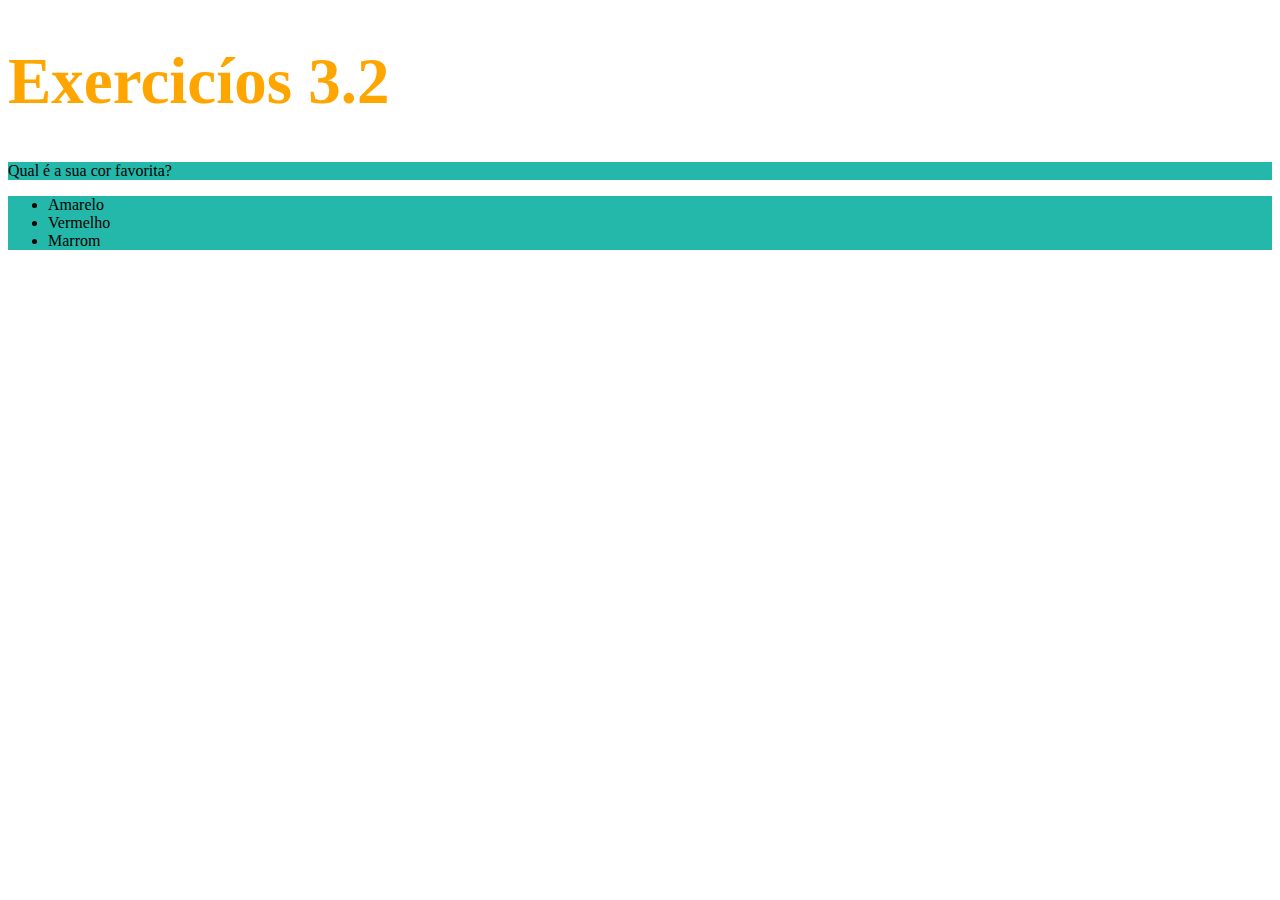
<file: modulo/01-fundamentos/03-bloc-intro-HTML-CSS/3.2/index.html>
<!DOCTYPE html>
<html lang="pt-br">
<head>
    <meta charset="UTF-8">
    <meta http-equiv="X-UA-Compatible" content="IE=edge">
    <meta name="viewport" content="width=device-width, initial-scale=1.0">
    <title>HTML/CSS</title>
    <style>
        #h11 {
            font-size: 65px;}
        #h11 {
            color: #ffa500;}
        ul {
            background-color: turquoise;
        }
        .together {background-color: rgb(35, 184, 169);}

    </style>
</head>
<body>
    <h1 id="h11">Exercicíos 3.2</h1>
    <p class="together">Qual é a sua cor favorita?</p>
    <ul class="together">
        <li>Amarelo</li>
        <li>Vermelho</li>
        <li>Marrom</li>
    </ul>
    
    
</body>
</html>
</file>
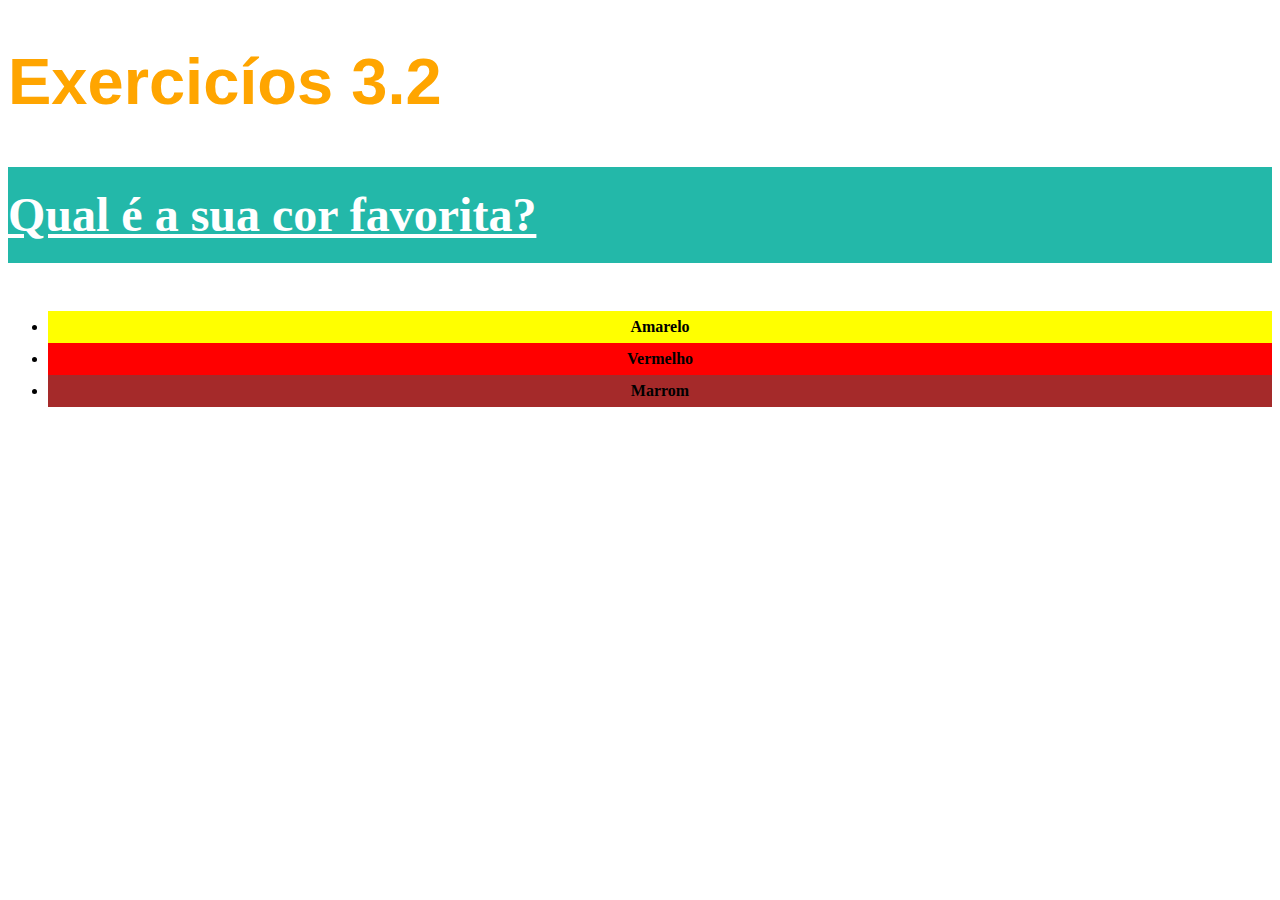
<file: modulo/01-fundamentos/03-bloc-intro-HTML-CSS/3.2/index2.html>
<!DOCTYPE html>
<html lang="pt-br">
<head>
    <meta charset="UTF-8">
    <meta http-equiv="X-UA-Compatible" content="IE=edge">
    <meta name="viewport" content="width=device-width, initial-scale=1.0">
    <title>HTML/CSS</title>
    <style>
        h1 {
            font-size: 65px;
            color: #ffa500;
            font-family: sans-serif;
        }
        p {
            font-weight: 600;
            font-size: 48px;
            background-color: rgb(35, 184, 169);
            line-height: 2;
            text-decoration: underline white;
            color: white;
        }
        body {
            font-size: 16px;
        }
        ul {
            font-style: Courier New;  
            text-align: center;    
            line-height: 2;      
        }
        .brown-list {
            background-color: yellow; 
            font-weight: 700;
        }
        .red-list {
            background-color: red;
            font-weight: 700;
        }
        .yellow-list {
            background-color: brown;
            font-weight: 700;
        }

    </style>
</head>
<body>
    <h1>Exercicíos 3.2</h1>
    <p>Qual é a sua cor favorita?</p>
    <ul>
        <li class="brown-list">Amarelo</li>
        <li class="red-list">Vermelho</li>
        <li class="yellow-list">Marrom</li>
    </ul>
    
    
</body>
</html>
</file>
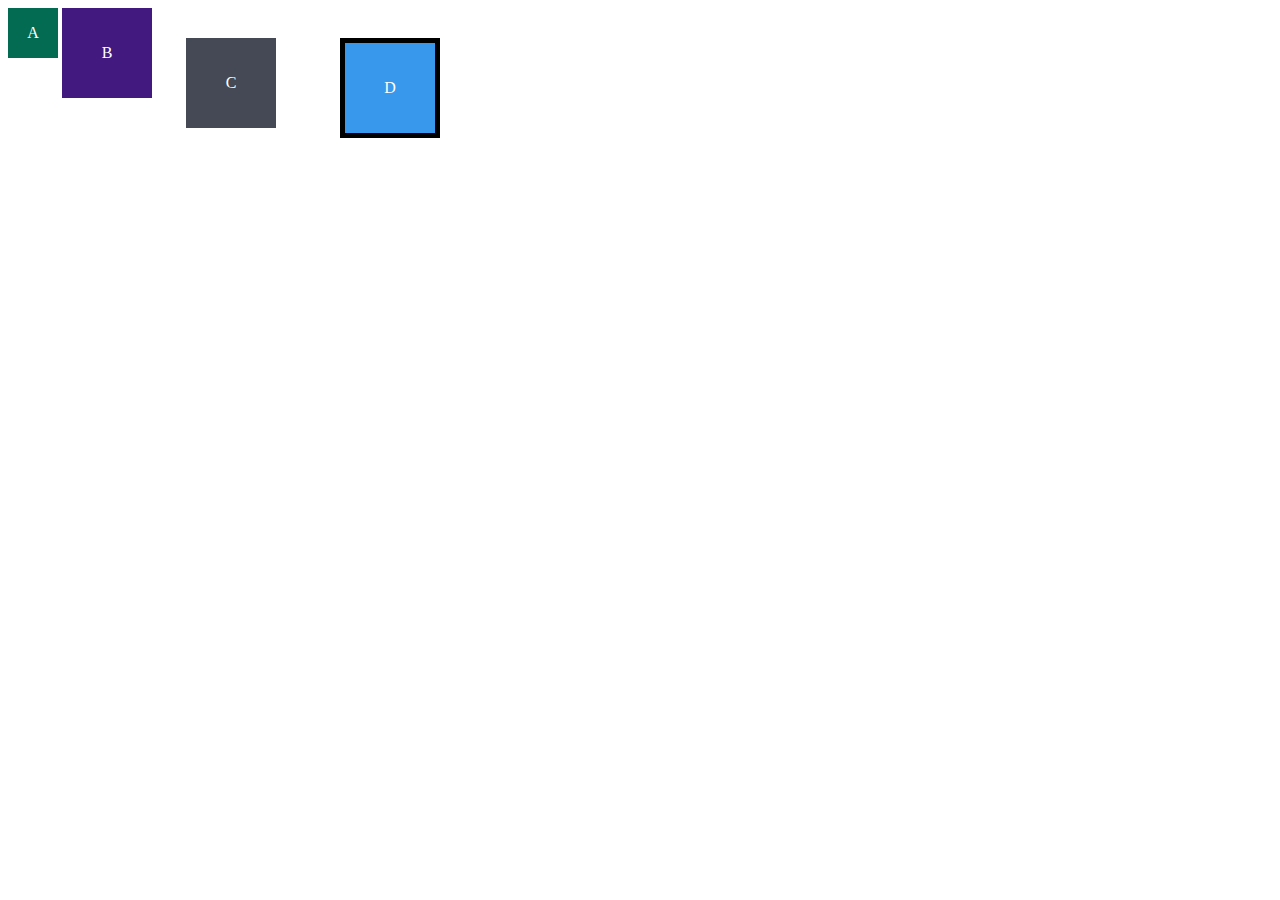
<file: modulo/01-fundamentos/03-bloc-intro-HTML-CSS/3.3/index1.html>
<!DOCTYPE html>
<html lang="en">
<head>
  <meta charset="UTF-8">
  <meta name="viewport" content="width=device-width, initial-scale=1.0">
  <title>Exercício de Fixação: box model</title>
  <link rel="stylesheet" href="style1.css">
</head>
<body>
  <div class="caixa width-and-height" style="background: #036b52">A</div>
  <div class="caixa width-and-height padding" style="background: #41197f;">B</div>
  <div class="caixa width-and-height padding margin" style="background: #444955">C</div>
  <div class="caixa width-and-height padding margin border" style="background: #3898EC">D</div>
</body>
</html>
</file>
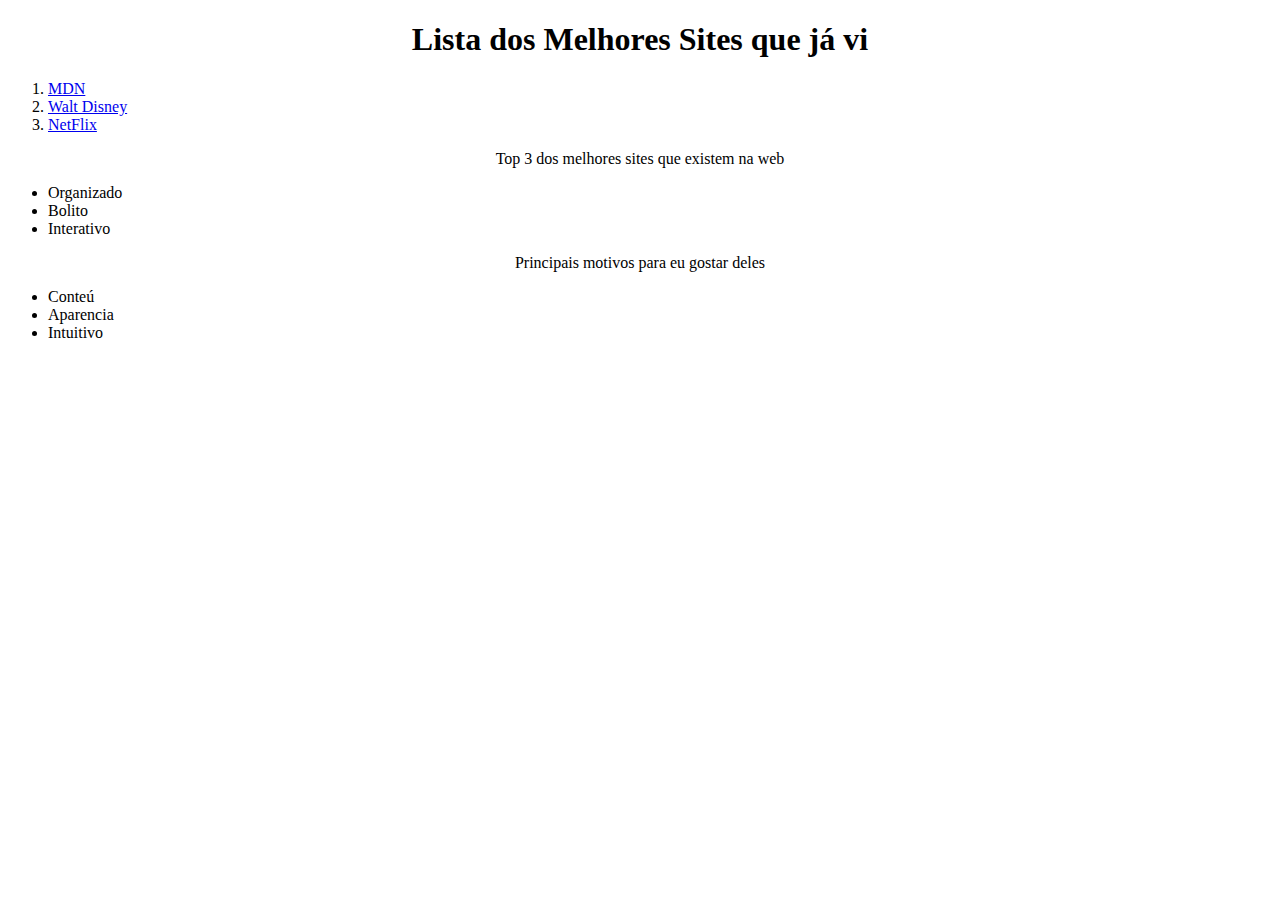
<file: modulo/01-fundamentos/03-bloc-intro-HTML-CSS/3.3/index3.html>
<!DOCTYPE html>
<html lang="pt-br">
  <head>
    <meta charset="UTF-8">
    <title>Agrupando Seletores</title>
    <link rel="stylesheet" href="style3.css">
  </head>
  <body>
    <h1>Lista dos Melhores Sites que já vi</h1>
    <ol>
        <li> <a href="https://developer.mozilla.org/pt-BR/" target="_blank">MDN</a></li>
        <li> <a href="https://disneyworld.disney.go.com/pt-br/" target="_blank">Walt Disney</a></li>
        <li> <a href="https://www.netflix.com/browse" target="_blank">NetFlix</a></li>
    </ol>
    <p>Top 3 dos melhores sites que existem na web</p>
    <ul>
        <li>Organizado</li>
        <li>Bolito</li>
        <li>Interativo</li>
    </ul>
    <p>Principais motivos para eu gostar deles</p>
    <ul>
        <li>Conteú</li>
        <li>Aparencia</li>
        <li>Intuitivo</li>
    </ul>
  </body>
</html>
</file>
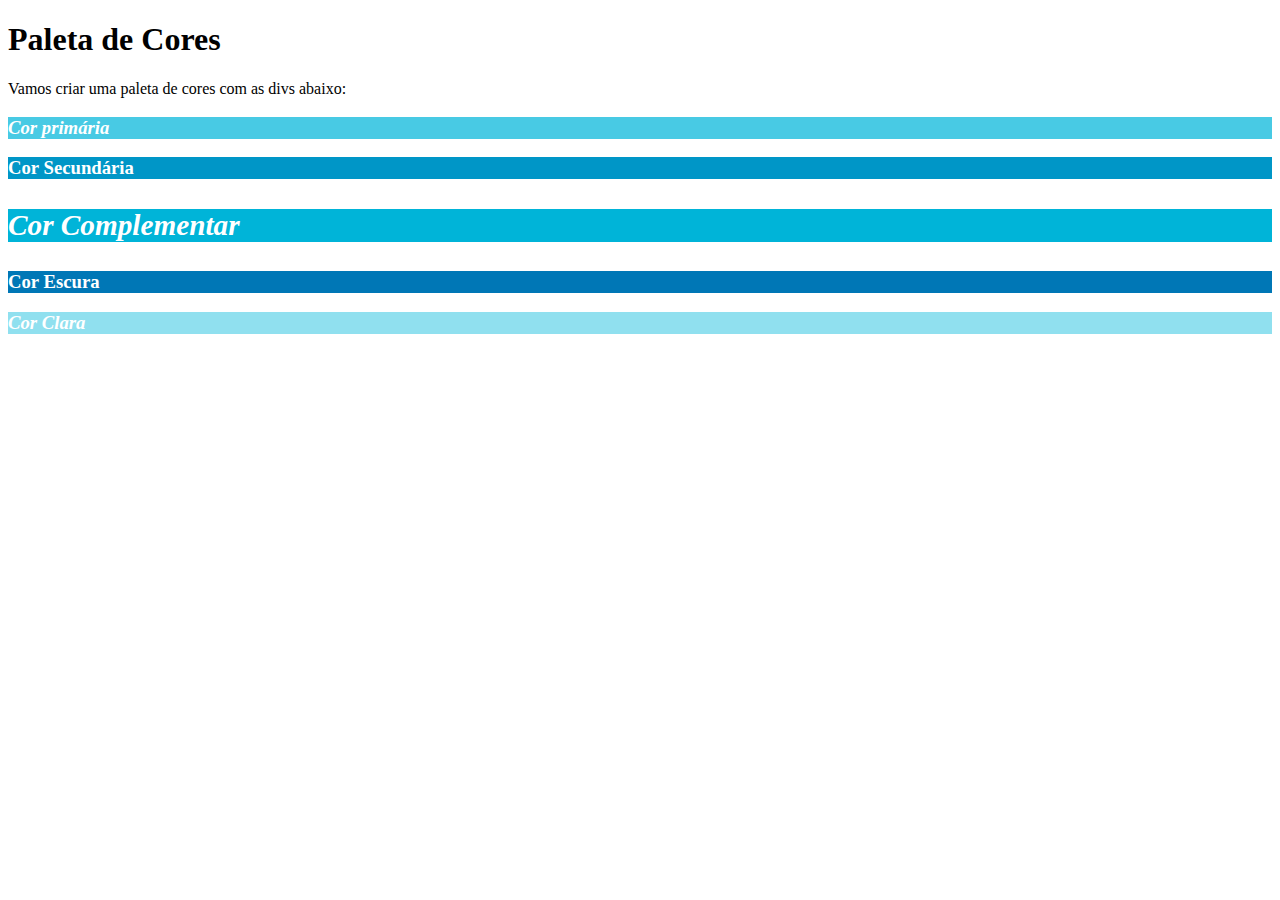
<file: modulo/01-fundamentos/03-bloc-intro-HTML-CSS/3.3/index4.html>
<!DOCTYPE html>
<html lang="pt-br">
<head>
  <meta charset="UTF-8">
  <title>Pseudoclasses</title>
  <link rel="stylesheet" href="style4.css">
</head>
<body>
  <h1>Paleta de Cores</h1>
  <p>Vamos criar uma paleta de cores com as divs abaixo:</p>
  <div>
    <h3>Cor primária</h3>
  </div>
  <div>
    <h3>Cor Secundária</h3>
  </div>
  <div>
    <h3>Cor Complementar</h3>
  </div>
  <div>
    <h3>Cor Escura</h3>
  </div>
  <div>
    <h3>Cor Clara</h3>
  </div>
</body>
</file>
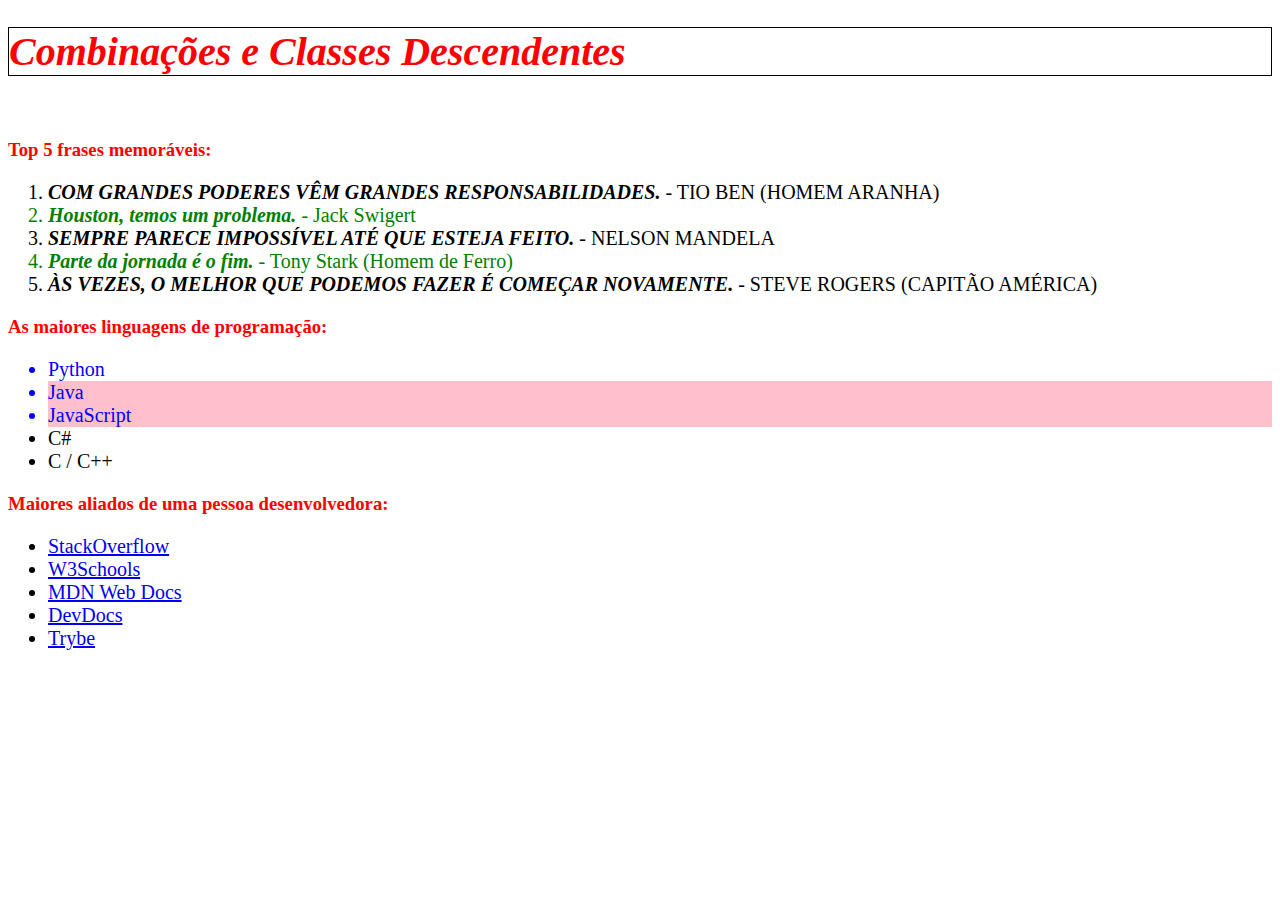
<file: modulo/01-fundamentos/03-bloc-intro-HTML-CSS/3.3/index5.html>
<!DOCTYPE html>
<html lang="pt-br">
  <head>
    <meta charset="UTF-8">
    <link rel="stylesheet" href="style5.css">
    <title>#GoTrybe</title>
  </head>
  <body>
    <h1><em>Combinações e Classes Descendentes</em></h1>
    <br />
    <h3>Top 5 frases memoráveis:</h3>
    <ol class="define-list">
      <li><em class="weight-italic">Com grandes poderes vêm grandes responsabilidades.</em> - Tio Ben (Homem Aranha)</li>
      <li><em class="weight-italic">Houston, temos um problema.</em> - Jack Swigert</li>
      <li><em class="weight-italic">Sempre parece impossível até que esteja feito.</em> - Nelson Mandela</li>
      <li><em class="weight-italic">Parte da jornada é o fim.</em> - Tony Stark (Homem de Ferro)</li>
      <li><em class="weight-italic">Às vezes, o melhor que podemos fazer é começar novamente.</em> - Steve Rogers (Capitão América)</li>
    </ol>
    <h3>As maiores linguagens de programação:</h3>
    <ul class="define-list three-blue">
      <li>Python</li>
      <li class="pink-two">Java</li>
      <li class="pink-two">JavaScript</li>
      <li>C#</li>
      <li>C / C++</li>
    </ul>
    <h3>Maiores aliados de uma pessoa desenvolvedora:</h3>
    <ul class="define-list">
      <li class="stack">
        <a href="https://pt.stackoverflow.com/" target="_blank">StackOverflow</a>
      </li>
      <li class="w3s">
        <a href="https://www.w3schools.com/" target="_blank">W3Schools</a>
      </li>
      <li class="mdn">
        <a href="https://developer.mozilla.org/pt-BR/" target="_blank">MDN Web Docs</a>
      </li>
      <li class="dev">
        <a href="https://devdocs.io/" target="_blank">DevDocs</a>
      </li>
      <li class="try">
        <a href="https://app.betrybe.com/" target="_blank">Trybe</a>
      </li>
    </ul>
  </body>
</html>
</file>
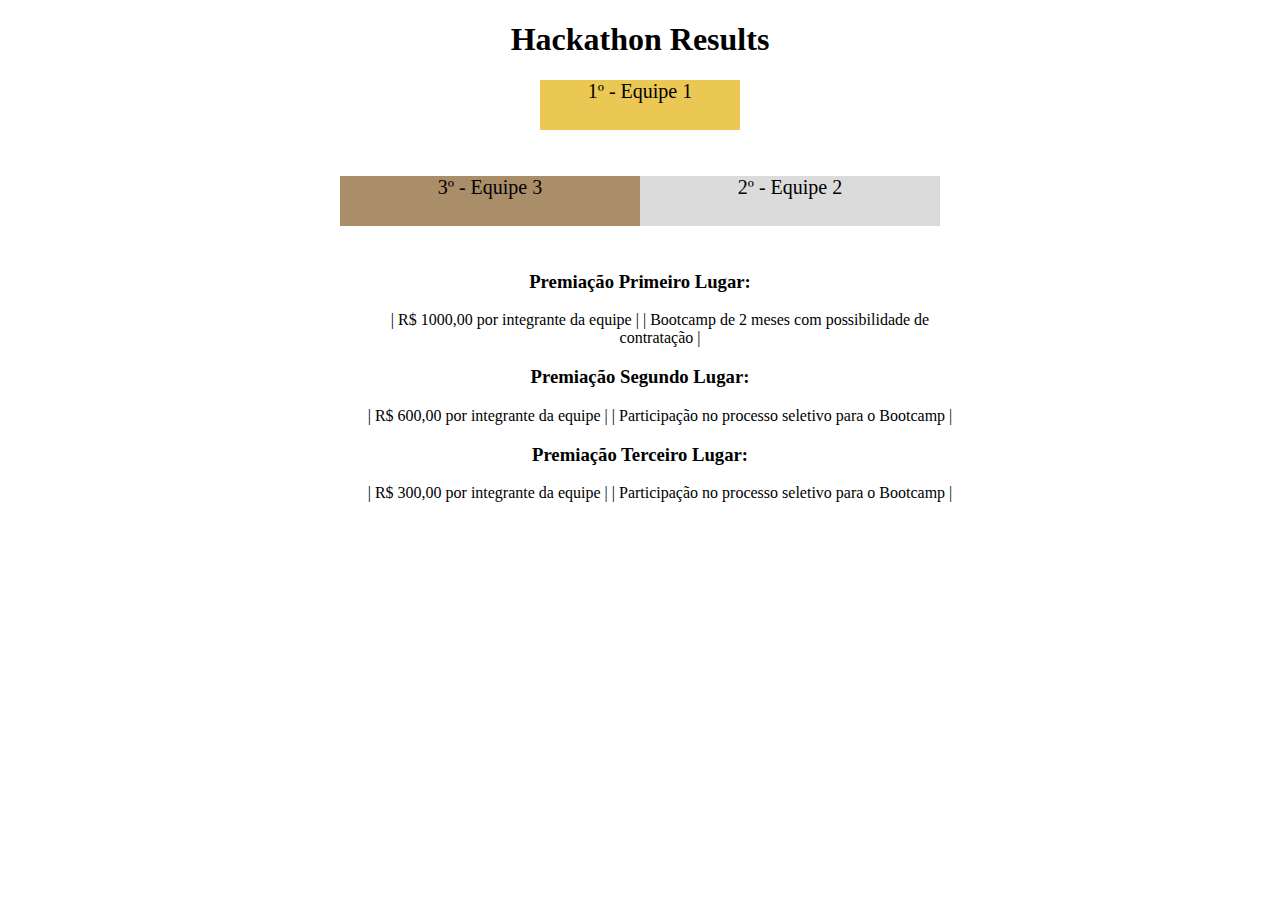
<file: modulo/01-fundamentos/03-bloc-intro-HTML-CSS/3.4/index1.html>
<!DOCTYPE html>
<html lang="pt">
  <head>
    <meta charset="UTF-8">
    <meta name="viewport" content="width=device-width, initial-scale=1.0">
    <title>Ranking</title>
    <style>
      h1 {
        text-align: center;
      }
      .classification li{
          list-style: none;
          
      }
      .first {
        background-color: rgb(235, 200, 84);
        font-size: 20px;
        height: 50px;
        text-align: center;
        width: 200px;
        position: absolute;
        left: 50%;
        transform: translatex(-50%);
        
      }

      .second {
        background-color: rgb(219, 219, 219);
        font-size: 20px;
        height: 50px;
        text-align: center;
        width: 300px;
        position: absolute;
        left: 50%;
        top: 19.6%;
      }

      .third {
        background-color: rgb(170, 142, 106);
        font-size: 20px;
        height: 50px;
        text-align: center;
        width: 300px;
        position: absolute;
        right: 50%;
        top: 19.6%;    
      }
      #description {
        text-align: center;
        list-style: none;
      }  
      .sec-description li {
        display: inline;
      }
      .description {
        position: absolute;  
        top: 28%;
        text-align: center;
        left: 50%;
        transform: translate(-50%);
      }

    </style>
  </head>
  <body>
    <header>
      <h1>Hackathon Results</h1>
    </header>
    <section class="classification">
      <ul>
        <li class="first">1º - Equipe 1</li>
        <li class="second">2º - Equipe 2</li>
        <li class="third">3º - Equipe 3</li>
      </ul>
    </section>
    <section class="description">
      <h3>Premiação Primeiro Lugar:</h3>
      <ul class="sec-description">
        <li>| R$ 1000,00 por integrante da equipe |</li>
        <li>| Bootcamp de 2 meses com possibilidade de contratação |</li>
      </ul>
      <h3>Premiação Segundo Lugar:</h3>
      <ul class="sec-description">
        <li>| R$ 600,00 por integrante da equipe |</li>
        <li>| Participação no processo seletivo para o Bootcamp |</li>
      </ul>
      <h3>Premiação Terceiro Lugar:</h3>
      <ul class="sec-description">
        <li>| R$ 300,00 por integrante da equipe |</li>
        <li>| Participação no processo seletivo para o Bootcamp |</li>
      </ul>
    </section>
  </body>
</html>
</file>
<file: modulo/01-fundamentos/03-bloc-intro-HTML-CSS/3.3/style1.css>
.caixa {
    color: white;
    display: inline-block;
    line-height: 50px;
    text-align: center;
    vertical-align: top;
  }
  
  .width-and-height {
    height: 50px;
    width: 50px;
  }
  
  /* insira na classe abaixo um padding de 20px para aplicá-lo aos itens B, C e D */
  .padding {
      padding: 20px;  
  }
  
  /* insira na classe abaixo uma margem de 30px para aplicá-la aos itens C e D */
  .margin {
      margin: 30px;  
  }
  
  /* insira na classe abaixo uma borda com valor '5px solid black' para aplicá-la ao item D */
  .border {
      border: 5px solid black;    
  }
</file>
<file: modulo/01-fundamentos/03-bloc-intro-HTML-CSS/3.3/style3.css>
p, h1 {
    text-align: center;
   
}
li:hover {
    background-color: cyan;
    font-family: sans-serif;
    list-style: none;
}
</file>
<file: modulo/01-fundamentos/03-bloc-intro-HTML-CSS/3.3/style4.css>
div:nth-of-type(1) {
    background-color: #48cae4;
    color: white;
    font-style: italic;
}
div:nth-of-type(2) {
    background-color: #0096c7;
    color: white;
}
div:nth-of-type(3) {
    background-color: #00b4d8;
    color: white;
    font-size: 25px;
    font-style: italic;
}
div:nth-of-type(4) {
    background-color: #0077b6;
    color: white;
}
div:nth-of-type(5) {
    background-color: #90e0ef;
    color: white;
    font-style: italic;
}
div:hover {
    text-decoration: underline white;
}
</file>
<file: modulo/01-fundamentos/03-bloc-intro-HTML-CSS/3.3/style5.css>
ol li:nth-child(even) {
    color: green;
}
ol li:nth-child(odd) {
    text-transform: uppercase;
}
h1, h3 {
    color: red;
}
h1 {
    font-size: 40px;
    border: 1px black solid;
}
ul.three-blue li:nth-child(-n+3) {
    color: blue;
}     
.pink-two {
    background-color: pink;
}
li.stack:hover {
    font-weight: 900;
    background-color: rgb(244, 128, 39);  
}
li.w3s:hover {
    font-weight: 900;
    background-color: rgb(69, 153, 99);
}
li.mdn:hover {
    font-weight: 900;
    background-color: rgb(0,0,0)
}
li.dev:hover {
    font-weight: 900;
    background-color: rgb(240, 219, 79);
}
li.try:hover {
    font-weight: 900;
    background-color: rgb(87, 193, 140);
}
.weight-italic {
    font-weight: 900;
}
.define-list {
    font-size: 20px;
}
</file>
